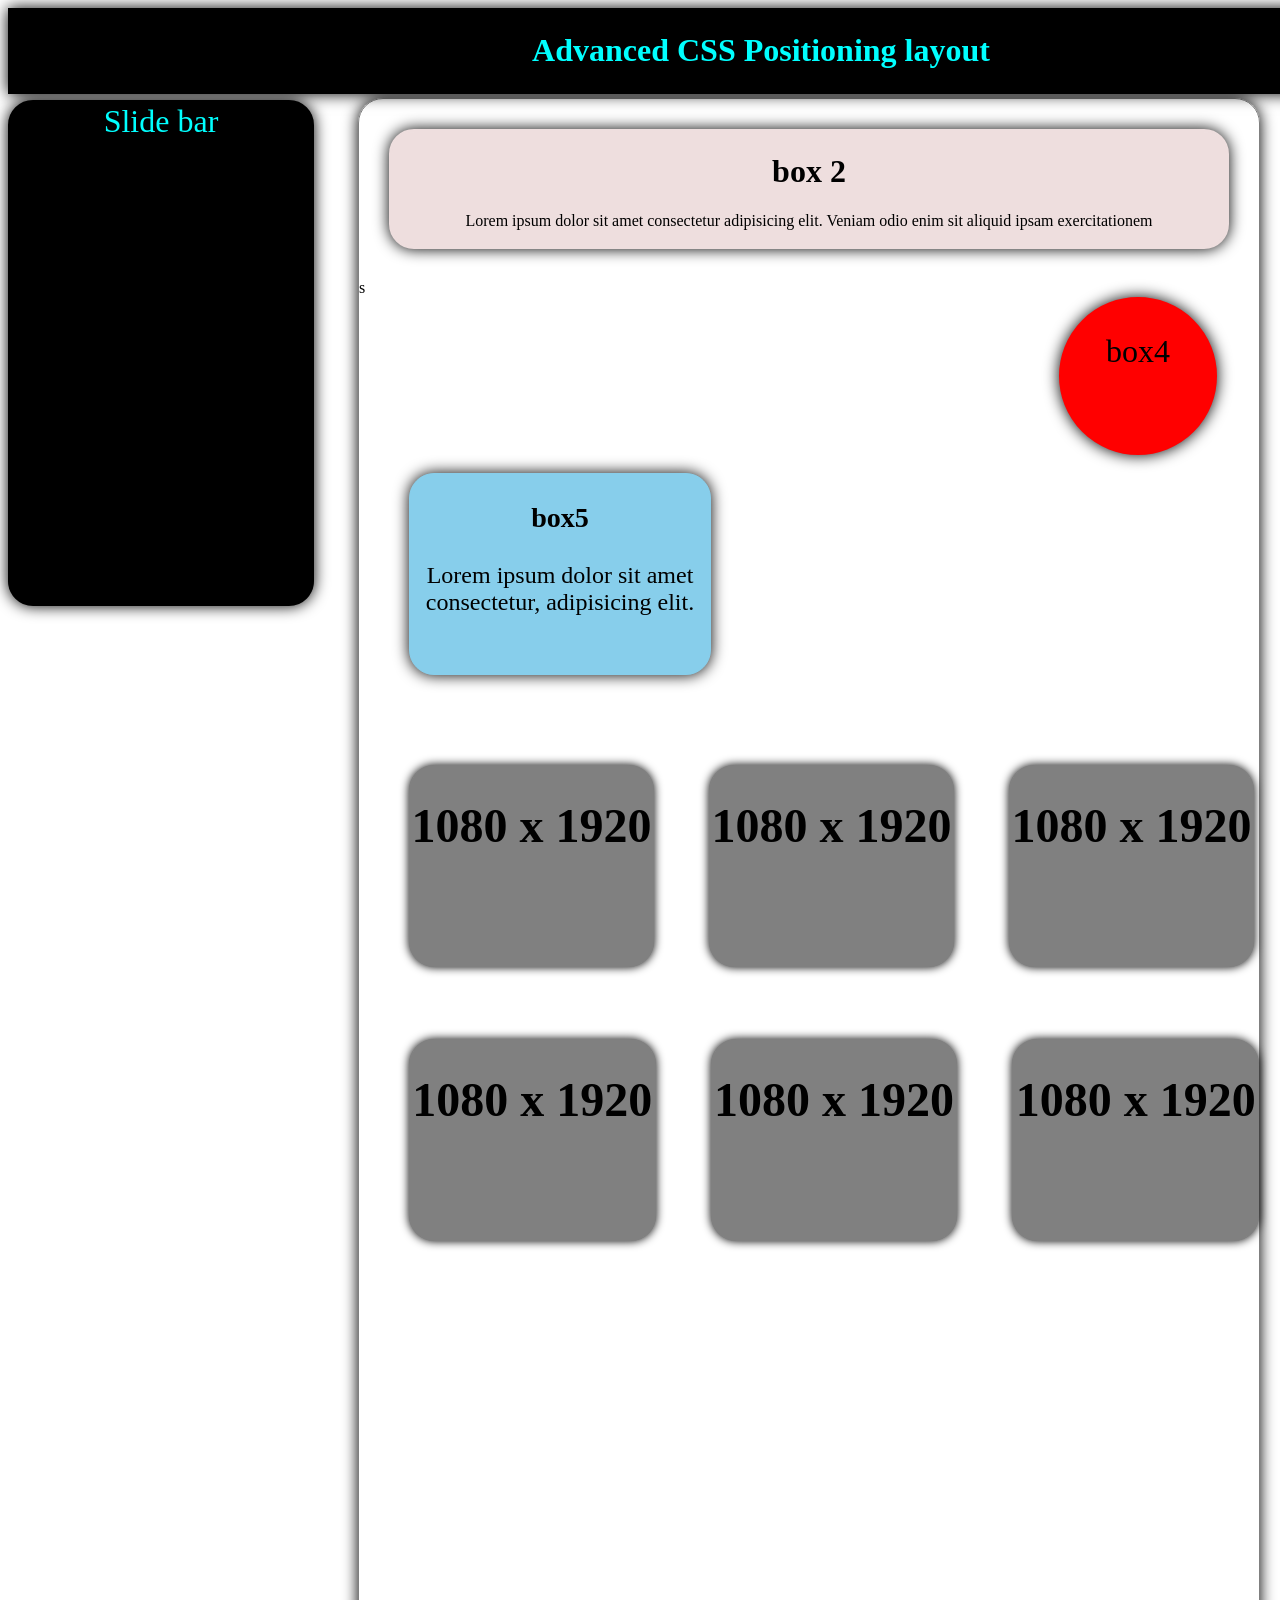
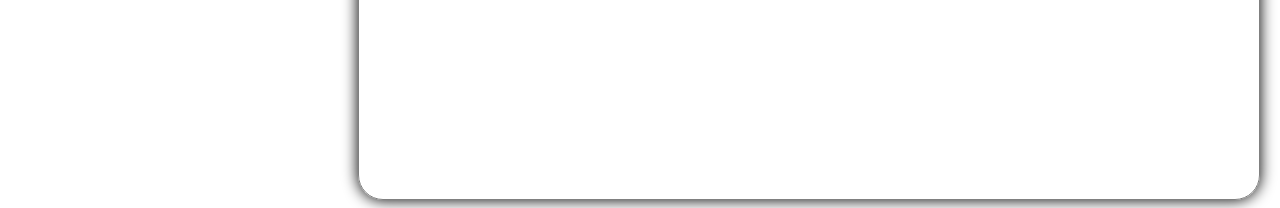
<file: index.html>
<!DOCTYPE html>
<html lang="en">
<head>
    <meta charset="UTF-8">
    <meta name="viewport" content="width=divv, initial-scale=1.0">
    <title>Document</title>
    <link rel="stylesheet" href="./Style.css">
</head>
<body>
    <div class="box1">
        <h1>Advanced CSS Positioning layout</h1>
      
    </div>
    <br>
   <div class="box2">Slide bar </div>
   <br><br><br><br>

 <div class="container">
    <div class="box3">
            <h1>box 2</h1><p>Lorem ipsum dolor sit amet consectetur adipisicing elit. Veniam odio enim sit aliquid ipsam exercitationem </p>
    </div>s
    <div class="box4">
        <p>box4</p>
    </div>
    <br>
    <div class="box5">
        <h3>box5</h3>
        <p>Lorem ipsum dolor sit amet consectetur, adipisicing elit.</p>
    </div>
    <br><br><br><br><br>
    <div class="container1">
        <div class="box6">
        <h1>1080 x 1920</h1>
    </div>
           <div class="box7">
        <h1>1080 x 1920</h1>
    </div>
    <div class="box8">
        <h1>1080 x 1920</h1>
    </div>
<br>
    </div>
    <br><br><br><br>
    <div class="container2">
          <div class="box9">
        <h1>1080 x 1920</h1>
    </div>
    <div class="box10">
        <h1>1080 x 1920</h1>
    </div>
      <div class="box11">
        <h1>1080 x 1920</h1>
    </div>
    </div>
 </div>
    
  
</body>
</html>
</file>
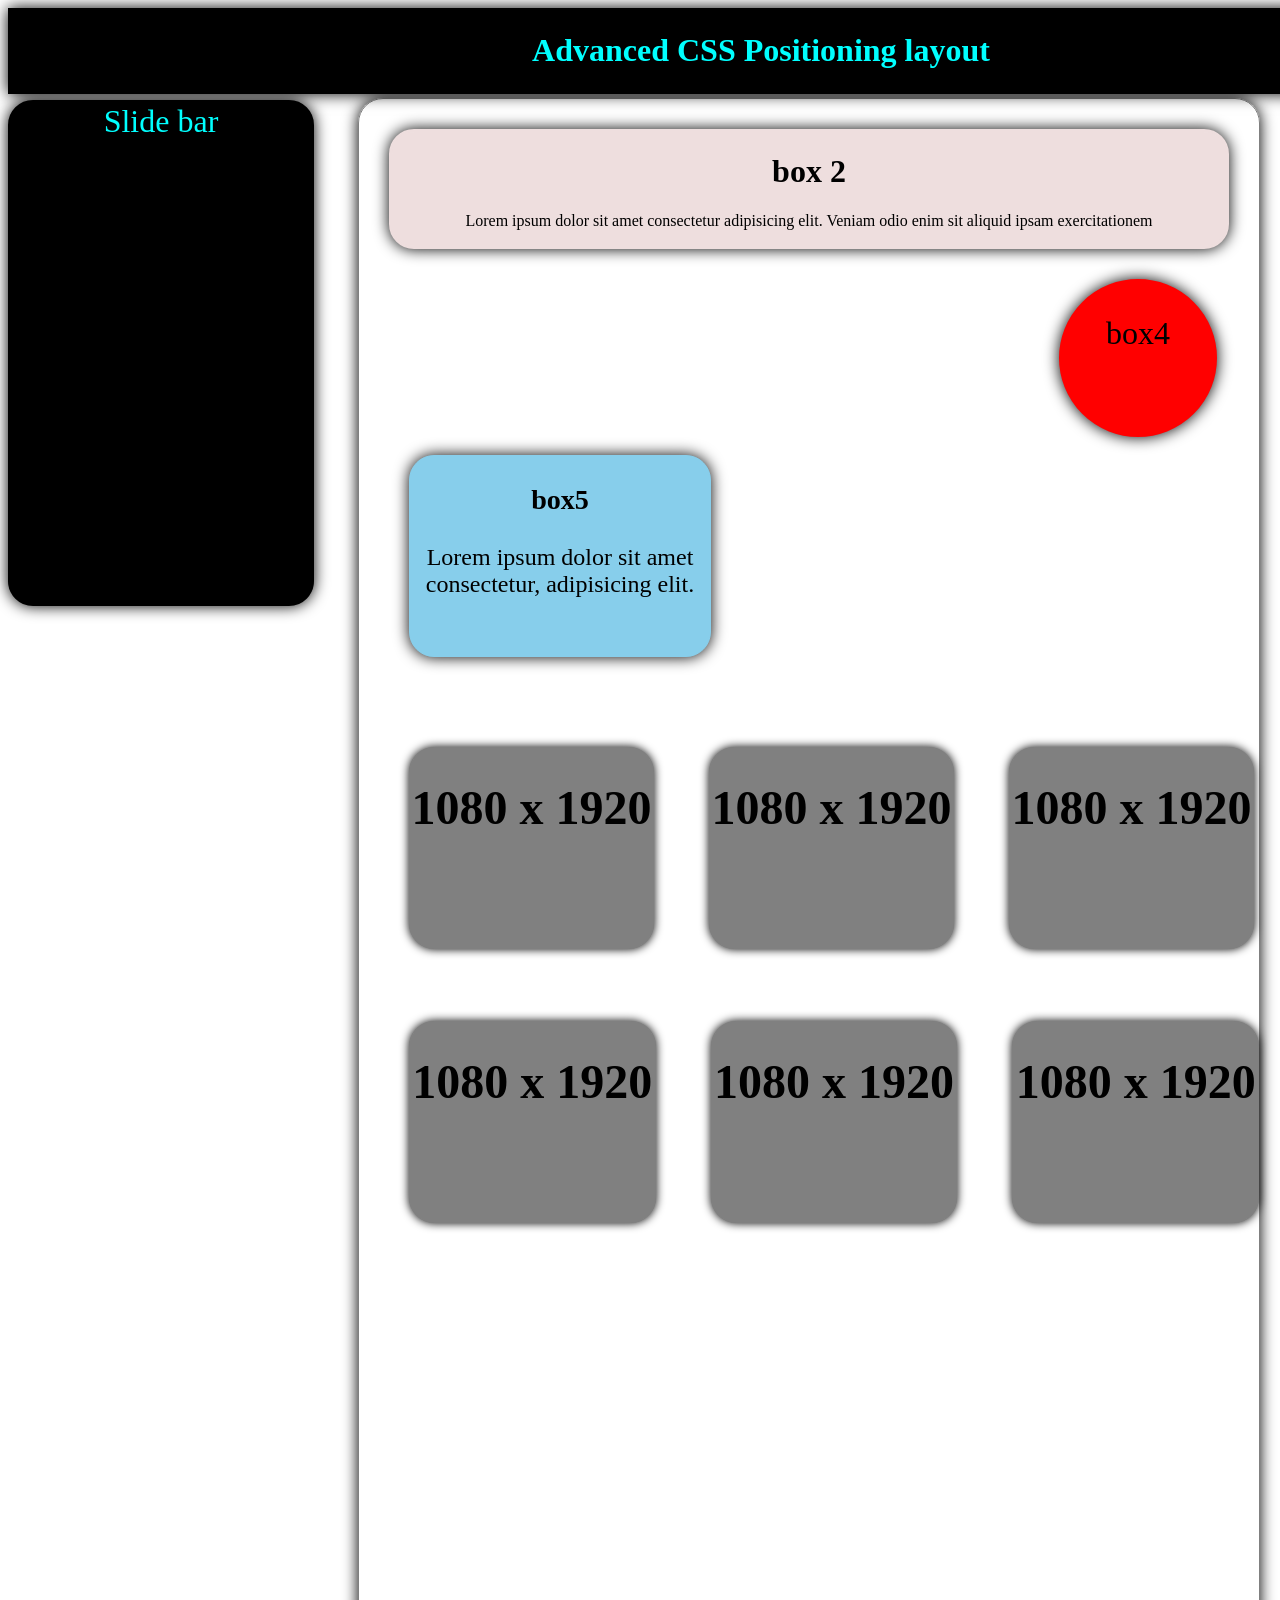
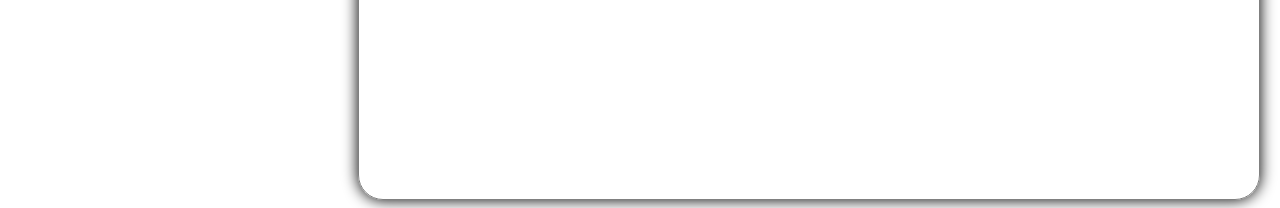
<file: Assignment.html>
<!DOCTYPE html>
<html lang="en">
<head>
    <meta charset="UTF-8">
    <meta name="viewport" content="width=divv, initial-scale=1.0">
    <title>Document</title>
    <link rel="stylesheet" href="./Style.css">
</head>
<body>
    <div class="box1">
        <h1>Advanced CSS Positioning layout</h1>
      
    </div>
    <br>
   <div class="box2">Slide bar </div>
   <br><br><br><br>

 <div class="container">
    <div class="box3">
            <h1>box 2</h1><p>Lorem ipsum dolor sit amet consectetur adipisicing elit. Veniam odio enim sit aliquid ipsam exercitationem </p>
    </div>
    <div class="box4">
        <p>box4</p>
    </div>
    <br>
    <div class="box5">
        <h3>box5</h3>
        <p>Lorem ipsum dolor sit amet consectetur, adipisicing elit.</p>
    </div>
    <br><br><br><br><br>
    <div class="container1">
        <div class="box6">
        <h1>1080 x 1920</h1>
    </div>
           <div class="box7">
        <h1>1080 x 1920</h1>
    </div>
    <div class="box8">
        <h1>1080 x 1920</h1>
    </div>
<br>
    </div>
    <br><br><br><br>
    <div class="container2">
          <div class="box9">
        <h1>1080 x 1920</h1>
    </div>
    <div class="box10">
        <h1>1080 x 1920</h1>
    </div>
      <div class="box11">
        <h1>1080 x 1920</h1>
    </div>
    </div>
 </div>
    
  
</body>
</html>
</file>
<file: Style.css>
.box1{
    padding: 0;
    margin: 0;
    position: fixed;
    border: 3px solid black;
    color: aqua;
    background-color: black;
   text-align: center;
    box-shadow: 0 0 15px black;
    width: 1500px;

}
.box2{
    top: 100px;
    position: fixed;
    border: 3px solid black;
    width: 300px;
    height: 500px;
    background-color: black;
    border-radius: 25px;
   text-align: center;
   color: aqua;
   font-size: xx-large;
   box-shadow: 0 0 15px black;
   
}
.container{
    margin-left: 350px;
    border: 1px solid gray;
    width: 900px;
    height: 1700px;
 border-radius: 25px;
 box-shadow: 0 0 15px black;

}
.box3{
    border: 3px solid rgb(238, 222, 222);
    background-color: rgb(238, 222, 222);
    margin: 30px;
    text-align: center;
    border-radius: 25px;
    box-shadow: 0 0 15px black ;
}
.box4{
    margin: 0;
    padding: 0;
    border: 4px solid red;
    background-color: red;
    margin-left: 700px;
    width: 150px;
    height: 150px;
    border-radius: 100px;
    text-align: center;
    font-size: xx-large;
            box-shadow: 0 0 15px black ;
            
} 
body{
    padding: 0;
}
.box5{
    margin-left: 50px;
    border: 1px solid skyblue;
    width: 300px;
    height: 200px;
    background-color: skyblue;
    text-align: center;
    border-radius: 25px;
      box-shadow: 0 0 15px black ;
      font-size: x-large;
}
.box6{
    border: 1px solid grey;
    margin-left: 50px;
    width: 280px;
    height: 200px;
    background-color: grey;
    border-radius: 25px;
        box-shadow: 0 0 10px black ;
        text-align: center;
           font-size: x-large;

}
.container1{
    display: flex;
    gap: 5px;
}
.box7{
     border: 1px solid grey;
    margin-left: 50px;
    width: 280px;
    height: 200px;
    background-color: grey;
    border-radius: 25px;
        box-shadow: 0 0 10px black ;
        text-align: center;
           font-size: x-large;

}
.box8{
       border: 1px solid grey;
    margin-left: 50px;
    width: 280px;
    height: 200px;
    background-color: grey;
    border-radius: 25px;
        box-shadow: 0 0 10px black ;
        text-align: center;
           font-size: x-large;
    

}
.box9{
       border: 1px solid grey;
    margin-left: 50px;
    width: 280px;
    height: 200px;
    background-color: grey;
    border-radius: 25px;
        box-shadow: 0 0 10px black ;
        text-align: center;
           font-size: x-large;

}
.box10{
       border: 1px solid grey;
    margin-left: 50px;
    width: 280px;
    height: 200px;
    background-color: grey;
    border-radius: 25px;
        box-shadow: 0 0 10px black ;
        text-align: center;
           font-size: x-large;

}
.box11{
       border: 1px solid grey;
    margin-left: 50px;
    width: 280px;
    height: 200px;
    background-color: grey;
    border-radius: 25px;
        box-shadow: 0 0 10px black ;
        text-align: center;
           font-size: x-large;

}
.container2{
     display: flex;
    gap: 5px;
}
</file>
